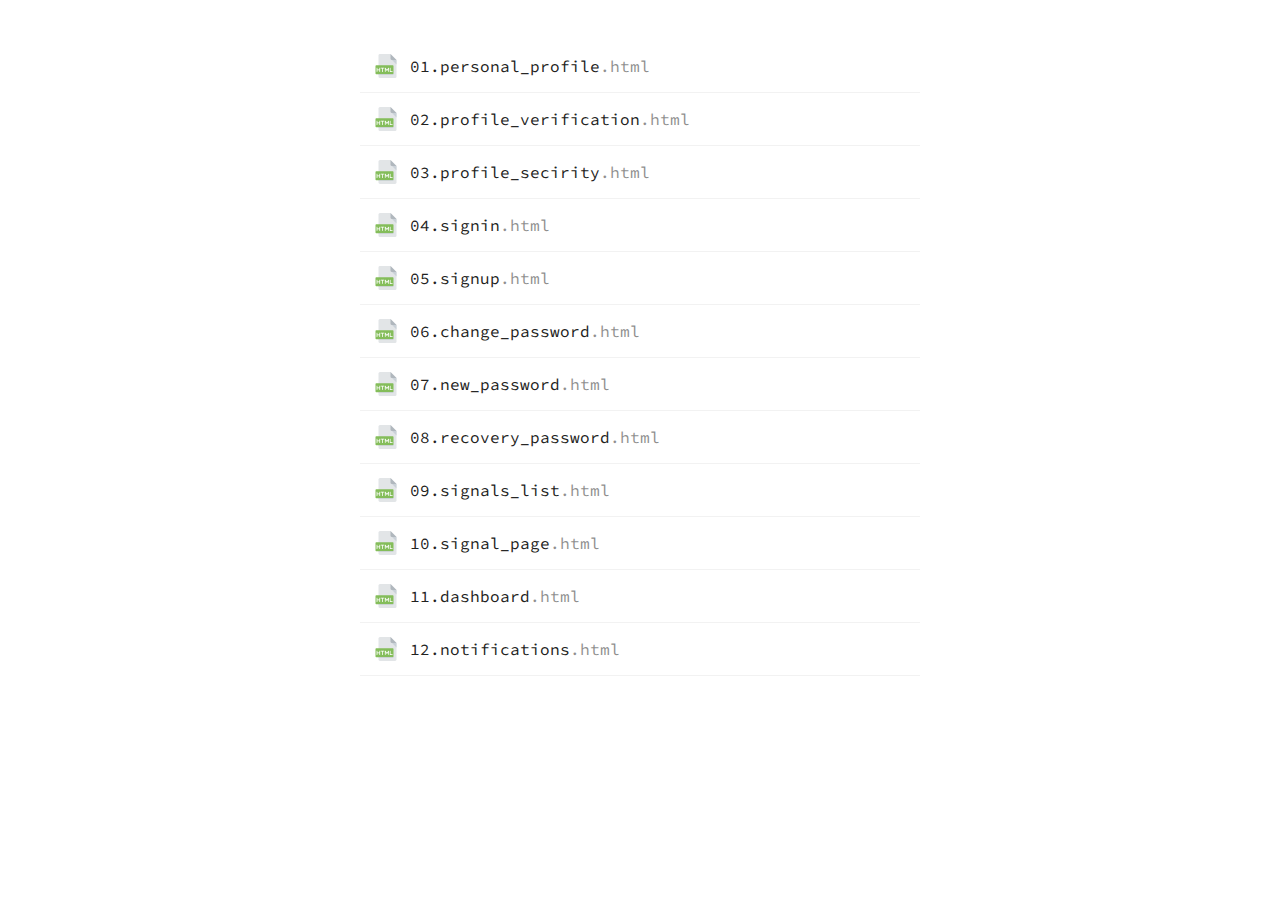
<file: docs/index.html>
<!DOCTYPE html>
<html lang="en">
  <head>
    <meta charset="UTF-8">
    <meta name="viewport" content="width=device-width, initial-scale=1.0">
    <meta http-equiv="X-UA-Compatible" content="ie=edge">
    <title>28.000_AISBERG</title>
    <link href="https://fonts.googleapis.com/css?family=Source+Code+Pro" rel="stylesheet">
    <style>html, body {margin: 0;padding: 0;font-family: 'Source Code Pro', monospace;}* {outline: none;box-sizing: border-box;}.pages {width: 100%;max-width: 600px;margin: 0 auto;padding: 40px 20px;}.pages a {position: relative;text-decoration: none;color: #212120;display: flex;align-items: center;  font-size: 16px;line-height: 20px;padding: 10px;border-bottom: 1px solid rgba(0,0,0,0.05);}.pages a:before {display: block;content: '';position: absolute;bottom: -1px;left: 0;width: 100%;height: 1px;background: #84bd5a;transform: scaleX(0);transform-origin: left;transition: .35s ease-in-out;}.pages a:hover:before {transform: scaleX(1);}.pages a span {opacity: .5;}.pages a svg {width: 2em;height: 2em;margin-right: .5em;transition: .25s ease-in-out;transform: scale(.75);}.pages a:hover svg {transform: scale(1);}@media only screen and (max-width: 768px) {.pages a {font-size:14px;padding: 10px 0}}</style>
  </head>
  <body>
    <div style="display:none;">
      <svg xmlns="http://www.w3.org/2000/svg">
        <symbol id="html" viewbox="0 0 512 512">
          <path fill="#e2e5e7" d="M128 0a32 32 0 0 0-32 32v448a32 32 0 0 0 32 32h320a32 32 0 0 0 32-32V128L352 0H128z"></path>
          <path fill="#b0b7bd" d="M384 128h96L352 0v96a32 32 0 0 0 32 32z"></path>
          <path fill="#cad1d8" d="M480 224l-96-96h96z"></path>
          <path fill="#84bd5a" d="M416 416a16 16 0 0 1-16 16H48a16 16 0 0 1-16-16V256a16 16 0 0 1 16-16h352a16 16 0 0 1 16 16v160z"></path>
          <g fill="#fff">
            <path d="M55.7 376v-72.6c0-4.6 3.3-8 9-8 4.5 0 7.9 3.4 7.9 8v27.9h41.7v-27.9c0-4.6 4-8 8.7-8 4.4 0 7.9 3.4 7.9 8v72.7c0 4.4-3.5 7.9-8 7.9s-8.6-3.5-8.6-8v-28H72.6v28c0 4.5-3.4 8-7.8 8-5.8 0-9.1-3.5-9.1-8zM172.8 311.5h-22.4c-11.1 0-11.1-16.4 0-16.4h60.5c11.4 0 11.4 16.4 0 16.4h-21.2V376c0 11-17 11.4-17 0v-64.6zM248.7 327.8v47.4c0 5.6-4.6 8.8-9.2 8.8-4.1 0-7.7-3.2-7.7-8.8v-72c0-6.7 5.7-8.9 7.7-8.9 3.7 0 5.9 2.2 8 4.6l28.2 38 29.1-39.4c4.3-5.2 14.6-3.2 14.6 5.7v72c0 5.6-3.6 8.8-7.6 8.8-4.6 0-8.2-3.2-8.2-8.8v-47.4l-21.3 26.9c-4.6 5.7-10.3 5.7-14.5 0l-19.1-26.9zM337.3 303.2a8 8 0 0 1 8-7.9c4.1 0 7.6 3.6 7.6 7.9v64h34.8c12.5 0 12.8 16.8 0 16.8h-42.4c-4.4 0-8-3.2-8-7.8v-73z"></path>
          </g>
          <path fill="#cad1d8" d="M400 432H96v16h304a16 16 0 0 0 16-16v-16a16 16 0 0 1-16 16z"></path>
        </symbol>
        <symbol id="wait" viewbox="0 0 280 280">
          <path fill="#8a8a85" d="M140 69.9c57.8 0 105 48.3 105 105.8a104.9 104.9 0 0 1-210-.6c0-57.5 47.2-105.2 105-105.2z"></path>
          <path fill="#ebebeb" d="M140 94.7a81 81 0 0 1 80.2 80.8 80.1 80.1 0 0 1-160.4-.4c0-44 36-80.4 80.2-80.4z"></path>
          <path fill="#324d5b" d="M105 35a35 35 0 1 1 43.7 33.7v10h-17.3v-10A34.9 34.9 0 0 1 105 35zm26.4 24.8V43.6h17.3v16.2a26.2 26.2 0 0 0-8.7-51 26.3 26.3 0 0 0-26.4 26.3c0 11.5 7.5 21.1 17.8 24.7z"></path>
          <path fill="#84bd5a" d="M233 73.3l8.5 8.4a11.8 11.8 0 0 1 0 16.7l-2.8 2.8a12 12 0 0 1-16.9 0l-8.4-8.4a11.8 11.8 0 0 1 0-16.7l2.8-2.8a12 12 0 0 1 16.8 0z"></path>
          <path fill="#51bba8" d="M46.9 73.3l-8.4 8.4a11.9 11.9 0 0 0 0 16.7l2.8 2.8c4.6 4.6 12.1 4.6 16.7 0l8.3-8.4a11.9 11.9 0 0 0 0-16.7l-2.7-2.8c-4.6-4.6-12.1-4.6-16.7 0z"></path>
          <path fill="#84bd5a" d="M183.8 166.3h-35v-43.8a8.7 8.7 0 1 0-17.5 0V175c0 4.9 3.9 8.8 8.7 8.8h43.8a8.7 8.7 0 1 0 0-17.5z"></path>
        </symbol>
        <symbol id="email" viewbox="0 0 58 58">
          <path fill="#dcd6cd" d="M0 5v39h56V5z"></path>
          <path fill="#e8e3d9" d="M31 27.1a4.6 4.6 0 0 1-6 0l-2-1.8C16.3 31 0 44 0 44H56S39.6 31 33 25.3L31 27z"></path>
          <path fill="#efebde" d="M0 5l25 22.1a4.6 4.6 0 0 0 6 0L56 5H0z"></path>
          <circle cx="46" cy="41" r="12" fill="#84bd5a"></circle>
          <path fill="#fff" d="M52 40h-5v-5a1 1 0 0 0-2 0v5h-5a1 1 0 0 0 0 2h5v5a1 1 0 0 0 2 0v-5h5a1 1 0 0 0 0-2z"></path>
        </symbol>
      </svg>
    </div>
    <div class="pages"><a href="01.personal_profile.html">
        <svg>
          <use xlink:href="#html"></use>
        </svg>01.personal_profile<span>.html</span></a><a href="02.profile_verification.html">
        <svg>
          <use xlink:href="#html"></use>
        </svg>02.profile_verification<span>.html</span></a><a href="03.profile_secirity.html">
        <svg>
          <use xlink:href="#html"></use>
        </svg>03.profile_secirity<span>.html</span></a><a href="04.signin.html">
        <svg>
          <use xlink:href="#html"></use>
        </svg>04.signin<span>.html</span></a><a href="05.signup.html">
        <svg>
          <use xlink:href="#html"></use>
        </svg>05.signup<span>.html</span></a><a href="06.change_password.html">
        <svg>
          <use xlink:href="#html"></use>
        </svg>06.change_password<span>.html</span></a><a href="07.new_password.html">
        <svg>
          <use xlink:href="#html"></use>
        </svg>07.new_password<span>.html</span></a><a href="08.recovery_password.html">
        <svg>
          <use xlink:href="#html"></use>
        </svg>08.recovery_password<span>.html</span></a><a href="09.signals_list.html">
        <svg>
          <use xlink:href="#html"></use>
        </svg>09.signals_list<span>.html</span></a><a href="10.signal_page.html">
        <svg>
          <use xlink:href="#html"></use>
        </svg>10.signal_page<span>.html</span></a><a href="11.dashboard.html">
        <svg>
          <use xlink:href="#html"></use>
        </svg>11.dashboard<span>.html</span></a><a href="12.notifications.html">
        <svg>
          <use xlink:href="#html"></use>
        </svg>12.notifications<span>.html</span></a>
      <!--a(href='020_email.html')
      svg: use(xlink:href='#email')
      | 020_email
      span .html
      -->
    </div>
  </body>
</html>
</file>
